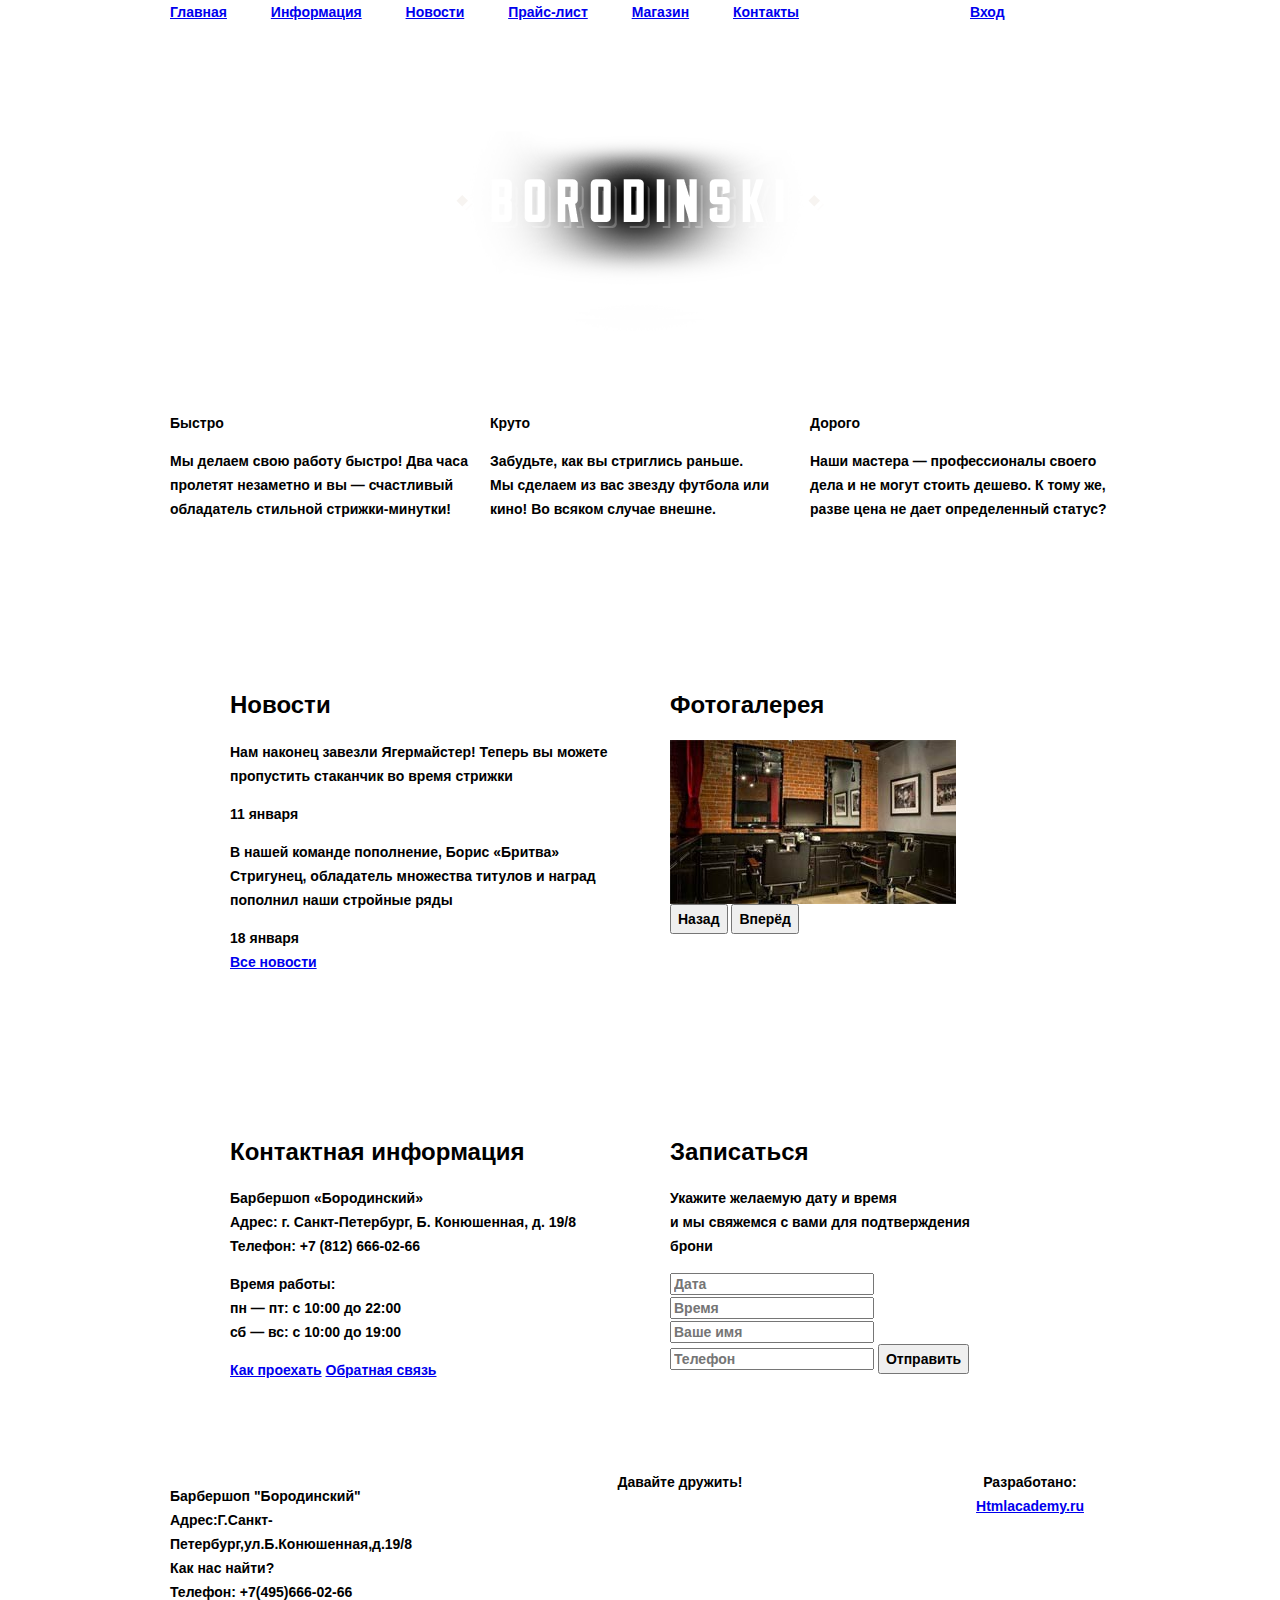
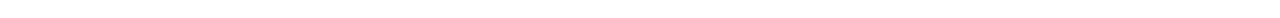
<file: index.html>
<!DOCTYPE html>
<html lang="ru">
  <head>
    <meta charset="utf-8">
    <title>HTML Academy: Барбершоп</title>
    <link href="css/normalize.css" rel="stylesheet">
    <link href="css/style.css" rel="stylesheet">
  </head>
  <body>
    <header class="main-header">
      <div class="container">
        <nav class="main-navigation">
          <ul>
            <li><a class="active" href="index.html">Главная</a></li>
            <li><a href="#">Информация</a></li>
            <li><a href="#">Новости</a></li>
            <li><a href="br-shop-price.html">Прайс-лист</a></li>
            <li><a href="br-shop.html">Магазин</a></li>
            <li><a href="#">Контакты</a></li>
          </ul>
        </nav><!--
        --><div class="user-block">
          <a class="login" href="#">Вход</a>
        </div>
      </div>
    </header>
    <main class="container">
      <div class="index-logo">
        <img src="img/index-logo.png" width="368" height="204" alt="Барбершоп «Бородинский»">
      </div>
      <section class="features">
        <div class="features-item">
          <b class="features-name">Быстро</b>
          <p>Мы делаем свою работу быстро! Два часа пролетят незаметно и вы — счастливый обладатель стильной стрижки-минутки!</p>
        </div><!--
        --><div class="features-item">
          <b class="features-name">Круто</b>
          <p>Забудьте, как вы стриглись раньше. Мы сделаем из вас звезду футбола или кино! Во всяком случае внешне.</p>
        </div><!--
        --><div class="features-item">
          <b class="features-name">Дорого</b>
          <p>Наши мастера — профессионалы своего дела и не могут стоить дешево. К тому же, разве цена не дает определенный статус?</p>
        </div>
      </section>
      <div class="index-content">
        <div class="index-content-left">
          <h2 class="index-content-title">Новости</h2>
          <ul class="news-preview">
            <li>
              <p>Нам наконец завезли Ягермайстер! Теперь вы можете пропустить стаканчик во время стрижки</p>
              <time datetime="2016-01-11">11 января</time>
            </li>
            <li>
              <p>В нашей команде пополнение, Борис «Бритва» Стригунец, обладатель множества титулов и наград пополнил наши стройные ряды</p>
              <time datetime="2016-01-18">18 января</time>
            </li>
          </ul>
          <a class="btn" href="#">Все новости</a>
        </div><!--
        --><div class="index-content-right">
          <h2 class="index-content-title">Фотогалерея</h2>
          <div class="index-gallery">
            <figure class="gallery-content">
              <img src="img/mini-br.jpg" width="286" height="164" alt="">
            </figure>
            <button class="btn gallery-prev">Назад</button>
            <button class="btn gallery-next">Вперёд</button>
          </div>
        </div>
      </div>
      <div class="index-content">
        <div class="index-content-left">
          <h2 class="index-content-title">Контактная информация</h2>
          <p>
            Барбершоп «Бородинский»<br>
            Адрес: г. Санкт-Петербург, Б. Конюшенная, д. 19/8<br>
            Телефон: +7 (812) 666-02-66
          </p>
          <p>
            Время работы:<br>
            пн — пт: с 10:00 до 22:00<br>
            сб — вс: с 10:00 до 19:00
          </p>
          <a class="btn" href="#">Как проехать</a>
          <a class="btn" href="#">Обратная связь</a>
        </div><!--
        --><div class="index-content-right">
          <h2 class="index-content-title">Записаться</h2>
          <p>Укажите желаемую дату и время и мы свяжемся с вами для подтверждения брони</p>
          <form class="appointment-form" action="https://echo.htmlacademy.ru" method="post">
            <input type="text" name="date" value="" placeholder="Дата">
            <input type="text" name="time" value="" placeholder="Время">
            <input type="text" name="name" value="" placeholder="Ваше имя">
            <input type="tel" name="phone" value="" placeholder="Телефон">
            <button class="btn" type="submit">Отправить</button>
          </form>
        </div>
      </div>
    </main>
    <footer class="main-footer">
      <div class="container">
        <div class="footer-contacts">
          <p>
            Барбершоп "Бородинский" <br>
            Адрес:Г.Санкт-Петербург,ул.Б.Конюшенная,д.19/8 <br>
            Как нас найти? <br>
            Телефон: +7(495)666-02-66
          </p>
        </div><!--
        --><div class="footer-social">
          <span>Давайте дружить!</span>
          <a class="btn" href="#"><i class="fa fa-twitter"></i></a>
          <a class="btn" href="#"><i class="fa fa-facebook"></i></a>
          <a class="btn" href="#"><i class="fa fa-youtube"></i></a>
        </div><!--
        --><div class="footer-copyright">
          <span>Разработано:</span>
            <a class="button" href="https://htmlacademy.ru">Htmlacademy.ru</a>
        </div>
      </div>
    </footer>
  </body>
</html>
</file>
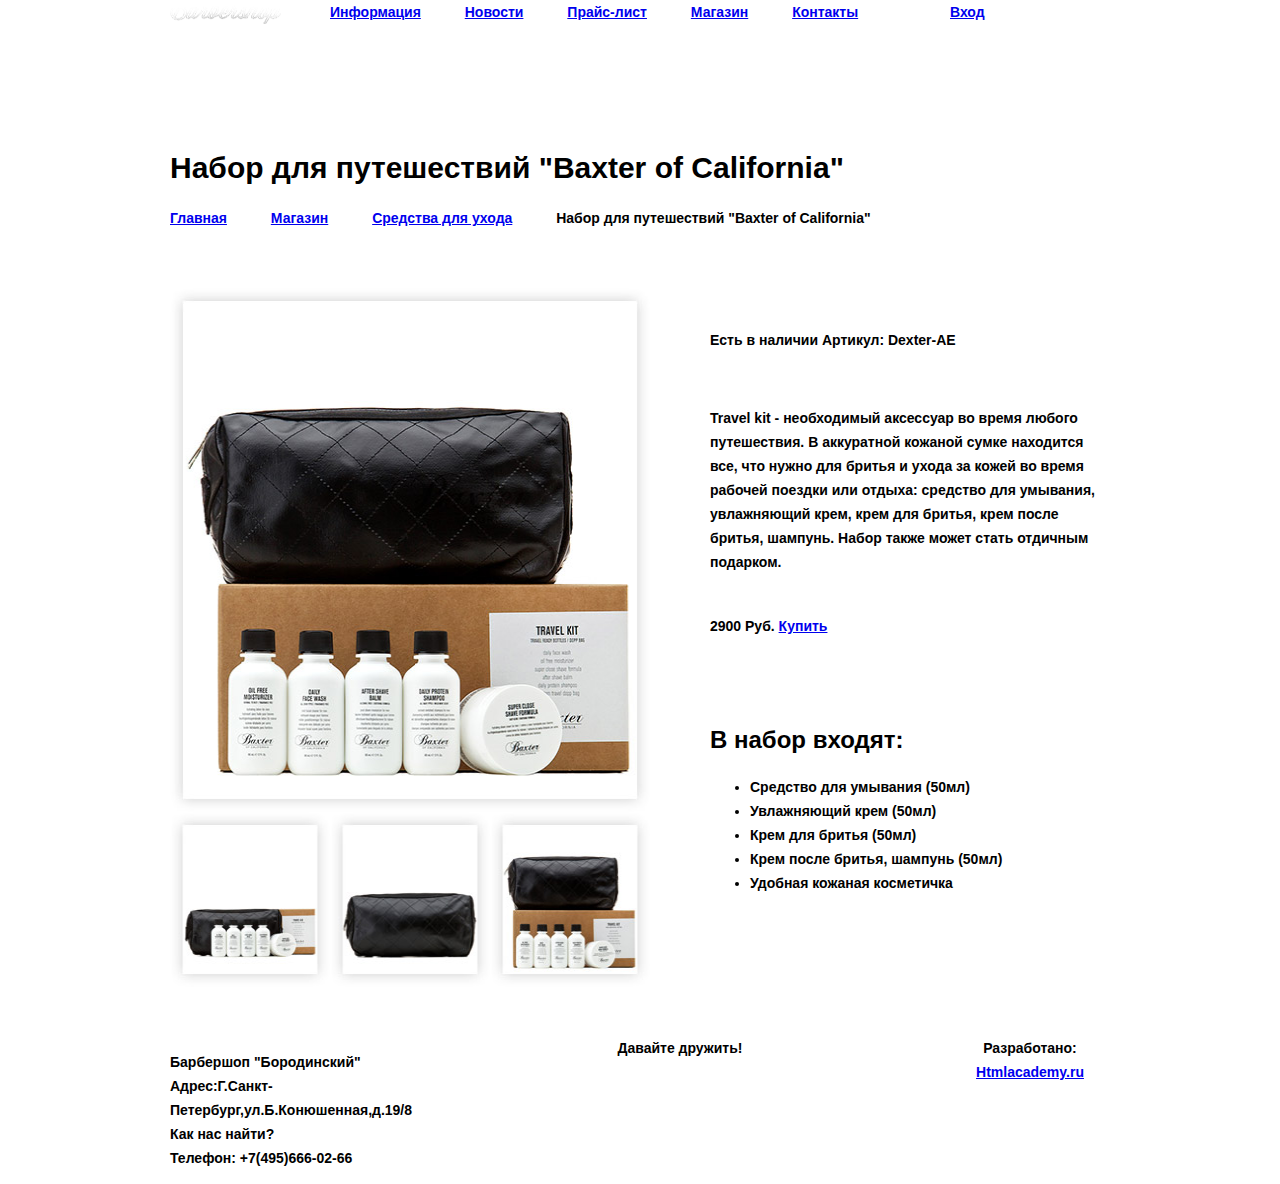
<file: br-shop-item.html>
<!DOCTYPE html>
<html lang="ru">
  <head>
    <meta charset="utf-8">
    <title>HTML Academy: Барбершоп</title>
    <link href="css/normalize.css" rel="stylesheet">
    <link href="css/style.css" rel="stylesheet">
  </head>
  <body>
    <header class="header-item">
      <div class="container">
        <div class="nav-logo">
          <a href="index.html"><img src="img/nav-logo.png" width="111" height="24" alt="Barbershop"></a>
        </div><!--
        --><nav class="main-navigation">
          <ul>
            <li><a href="#">Информация</a></li>
            <li><a href="#">Новости</a></li>
            <li><a href="br-shop-price.html">Прайс-лист</a></li>
            <li><a class="active" href="br-shop.html">Магазин</a></li>
            <li><a href="#">Контакты</a></li>
          </ul>
        </nav><!--
        --><div class="user-block">
          <a class="login" href="#">Вход</a>
        </div>
      </div>
    </header>
    <main class="container">
      <section class="breadcrumbs">
        <h1>Набор для путешествий "Baxter of California"</h1>
        <ul>
          <li><a href="index.html">Главная</a></li>
          <li><a href="br-shop.html">Магазин</a></li>
          <li><a href="#">Средства для ухода</a></li>
          <li>Набор для путешествий "Baxter of California"</li>
        </ul>
      </section>
      <section class="item-gallery">
            <div class="slider">
              <img src="img/slider.jpg" width="480" height="524" alt="Слайдер">
            </div>
            <div class="small-photos">
                <img src="img/pic-1.jpg" width="160" height="175" alt="картинка"><!--
                --><img src="img/pic-2.jpg" width="160" height="175" alt="картинка"><!--
                --><img src="img/pic-3.jpg" width="160" height="175" alt="картинка">
            </div>
      </section><!--
      --><section class="discription">
        <div class="availability-article">
          <span>Есть в наличии</span>
          <span>Артикул: Dexter-AE</span>
        </div>
        <div class="discription-text">
          <p>
            Travel kit - необходимый аксессуар во время любого
            путешествия. В аккуратной кожаной сумке находится все, что
            нужно для бритья и ухода за кожей во время рабочей поездки
            или отдыха: средство для умывания, увлажняющий крем, крем
            для бритья, крем после бритья, шампунь. Набор также может
            стать отдичным подарком.
          </p>
        </div>
        <div class="cost-block">
          <span>2900 Руб.</span>
          <a class="button" href="#">Купить</a>
        </div>
       <div class="contents">
         <h2>В набор входят:</h2>
         <ul>
           <li>Средство для умывания (50мл)</li>
           <li>Увлажняющий крем (50мл)</li>
           <li>Крем для бритья (50мл)</li>
           <li>Крем после бритья, шампунь (50мл)</li>
           <li>Удобная кожаная косметичка</li>
         </ul>
       </div>
      </section>
    </main>
    <footer class="main-footer">
      <div class="container">
        <div class="footer-contacts">
          <p>
            Барбершоп "Бородинский" <br>
            Адрес:Г.Санкт-Петербург,ул.Б.Конюшенная,д.19/8 <br>
            Как нас найти? <br>
            Телефон: +7(495)666-02-66
          </p>
        </div><!--
        --><div class="footer-social">
          <span>Давайте дружить!</span>
          <a class="btn" href="#"><i class="fa fa-twitter"></i></a>
          <a class="btn" href="#"><i class="fa fa-facebook"></i></a>
          <a class="btn" href="#"><i class="fa fa-youtube"></i></a>
        </div><!--
        --><div class="footer-copyright">
          <span>Разработано:</span>
            <a class="button" href="https://htmlacademy.ru">Htmlacademy.ru</a>
        </div>
      </div>
    </footer>
  </body>
</html>
</file>
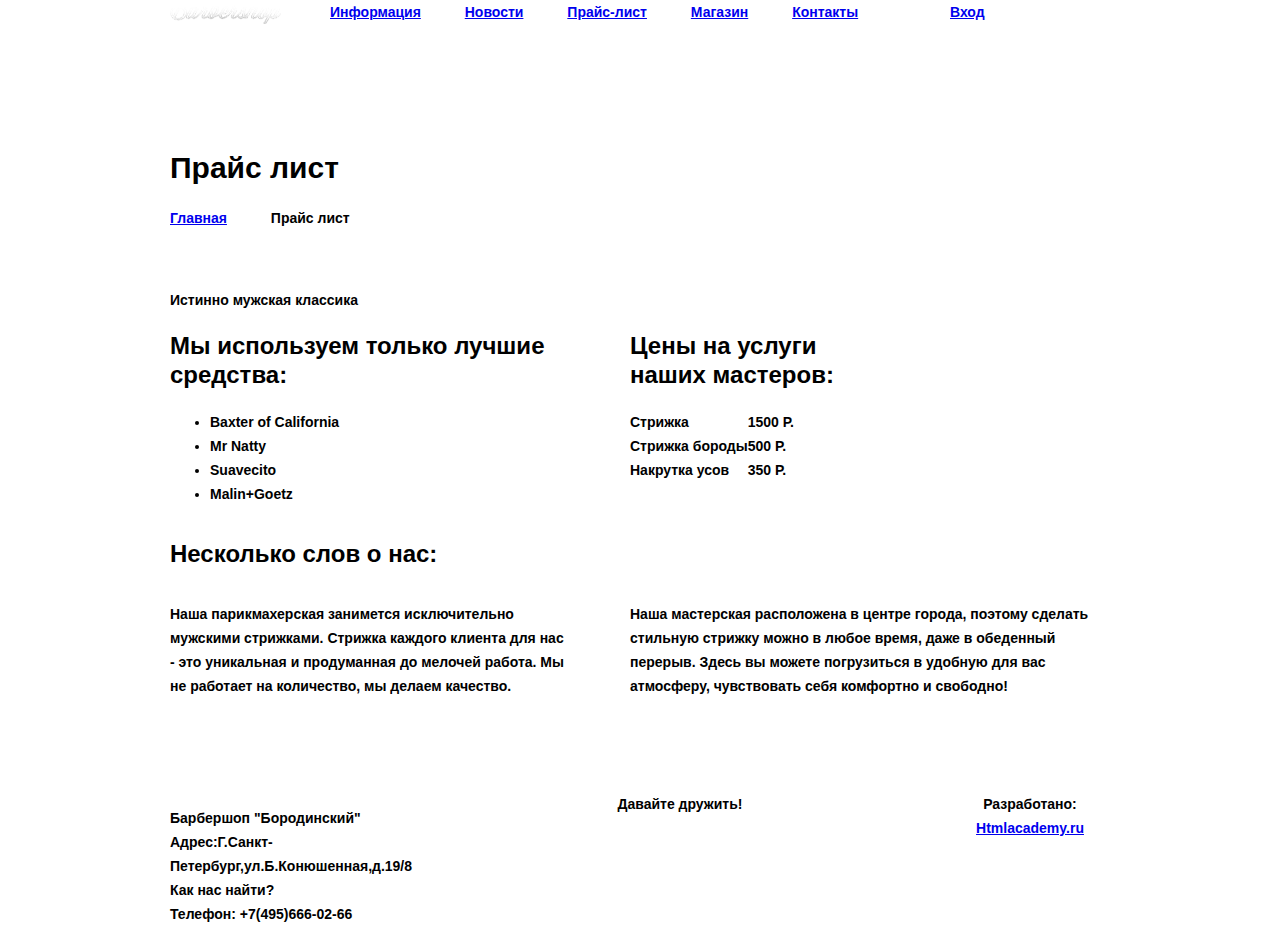
<file: br-shop-price.html>
<!DOCTYPE html>
<html lang="ru">
  <head>
    <meta charset="utf-8">
    <title>HTML Academy: Барбершоп</title>
    <link href="css/normalize.css" rel="stylesheet">
    <link href="css/style.css" rel="stylesheet">
  </head>
  <body>
    <header class="header-price">
      <div class="container">
        <div class="nav-logo">
          <a href="index.html"><img src="img/nav-logo.png" width="111" height="24" alt="Barbershop"></a>
        </div><!--
        --><nav class="main-navigation">
          <ul>
            <li><a href="#">Информация</a></li>
            <li><a href="#">Новости</a></li>
            <li><a class="active" href="br-shop-price.html">Прайс-лист</a></li>
            <li><a href="br-shop.html">Магазин</a></li>
            <li><a href="#">Контакты</a></li>
          </ul>
        </nav><!--
        --><div class="user-block">
          <a class="login" href="#">Вход</a>
        </div>
      </div>
    </header>
    <main class="container">
      <div class="breadcrumbs">
        <h1>Прайс лист</h1>
        <ul>
          <li><a href="index.html">Главная</a></li>
          <li>Прайс лист</li>
        </ul>
      </div>
      <span>Истинно мужская классика</span>
      <section>
        <div class="best-means">
          <h2>Мы используем только лучшие средства:</h2>
          <ul>
            <li>Baxter of California</li>
            <li>Mr Natty</li>
            <li>Suavecito</li>
            <li>Malin+Goetz</li>
          </ul>
        </div><!--
        --><div class="price">
          <h2>Цены на услуги <br>
             наших мастеров:
          </h2>
          <table>
            <tr>
              <td>Стрижка</td>
              <td>1500 Р.</td>
            </tr>
            <tr>
              <td>Стрижка бороды</td>
              <td>500 Р.</td>
            </tr>
            <tr>
              <td>Накрутка усов</td>
              <td>350 Р.</td>
            </tr>
          </table>
        </div>
        <div class="about-us">
          <h2>Несколько слов о нас:</h2>
          <div class="left-side">
            <p>
              Наша парикмахерская занимется исключительно мужскими
              стрижками. Стрижка каждого клиента для нас - это уникальная
              и продуманная до мелочей работа. Мы не работает на
              количество, мы делаем качество.
            </p>
          </div><!--
          --><div class="right-side">
            <p>
              Наша мастерская расположена в центре города, поэтому
              сделать стильную стрижку можно в любое время, даже в
              обеденный перерыв. Здесь вы можете погрузиться в удобную
              для вас атмосферу, чувствовать себя комфортно и свободно!
            </p>
          </div>
        </div>
      </section>
    </main>
    <footer class="main-footer">
      <div class="container">
        <div class="footer-contacts">
          <p>
            Барбершоп "Бородинский" <br>
            Адрес:Г.Санкт-Петербург,ул.Б.Конюшенная,д.19/8 <br>
            Как нас найти? <br>
            Телефон: +7(495)666-02-66
          </p>
        </div><!--
        --><div class="footer-social">
          <span>Давайте дружить!</span>
          <a class="btn" href="#"><i class="fa fa-twitter"></i></a>
          <a class="btn" href="#"><i class="fa fa-facebook"></i></a>
          <a class="btn" href="#"><i class="fa fa-youtube"></i></a>
        </div><!--
        --><div class="footer-copyright">
          <span>Разработано:</span>
            <a class="button" href="https://htmlacademy.ru">Htmlacademy.ru</a>
        </div>
      </div>
    </footer>
  </body>
</html>
</file>
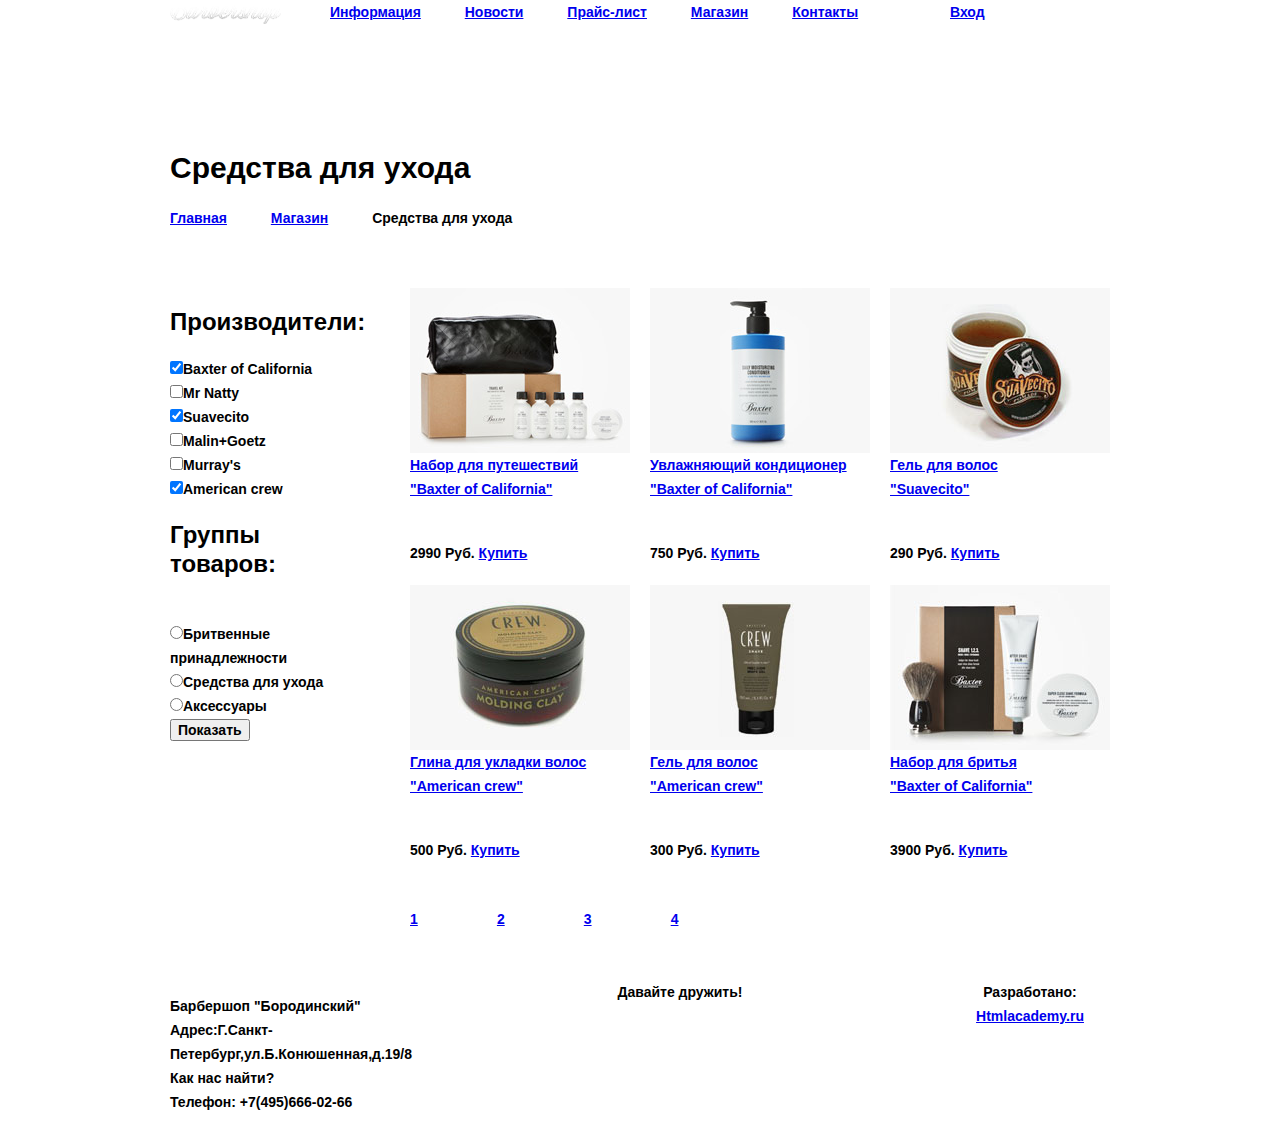
<file: br-shop.html>
<!DOCTYPE html>
<html lang="ru">
  <head>
    <meta charset="utf-8">
    <title>HTML Academy: Барбершоп</title>
    <link href="css/normalize.css" rel="stylesheet">
    <link href="css/style.css" rel="stylesheet">
  </head>
  <body>
    <header class="header-shop">
      <div class="container">
        <div class="nav-logo">
          <a href="index.html"><img src="img/nav-logo.png" width="111" height="24" alt="Barbershop"></a>
        </div><!--
        --><nav class="main-navigation">
          <ul>
            <li><a href="#">Информация</a></li>
            <li><a href="#">Новости</a></li>
            <li><a href="br-shop-price.html">Прайс-лист</a></li>
            <li><a class="active" href="br-shop.html">Магазин</a></li>
            <li><a href="#">Контакты</a></li>
          </ul>
        </nav><!--
        --><div class="user-block">
          <a class="login" href="#">Вход</a>
        </div>
      </div>
    </header>
    <main class="container">
      <section class="breadcrumbs">
        <h1>Средства для ухода</h1>
        <ul>
          <li><a href="index.html">Главная</a></li>
          <li><a href="br-shop.html">Магазин</a></li>
          <li>Средства для ухода</li>
        </ul>
      </section>
      <section class="filters">
        <h2>Производители:</h2>
        <form action="https://echo.htmlacademy.ru" method="post">
          <label><input type="checkbox" checked>Baxter of California</label><br>
          <label><input type="checkbox">Mr Natty</label><br>
          <label><input type="checkbox" checked>Suavecito</label><br>
          <label><input type="checkbox">Malin+Goetz</label><br>
          <label><input type="checkbox">Murray's</label><br>
          <label><input type="checkbox" checked>American crew</label><br>
          <h2>Группы товаров:</h2><br>
          <label><input type="radio" name="product-group" value="razor">Бритвенные принадлежности</label><br>
          <label><input type="radio" name="product-group" value="care">Средства для ухода</label><br>
          <label><input type="radio" name="product-group" value="accessories">Аксессуары</label><br>
          <input type="submit" value="Показать">
        </form>
      </section><!--
      --><section class="index-field">
        <div class="items">
          <article class="box">
            <div class="box-photo">
              <a href="br-shop-item.html"><img src="img/item-1.jpg" width="220" height="165" alt="изображение товара"></a>
            </div>
            <a href="br-shop-item.html"><span>
              Набор для путешествий <br>
              "Baxter of California"
            </span></a>
            <div class="cost-block">
              <span>2990 Руб.</span>
              <a class="button" href="#">Купить</a>
            </div>
          </article><!--
          --><article class="box">
          <div class="box-photo">
            <a href="#"><img src="img/item-2.jpg" width="220" height="165" alt="изображение товара"></a>
          </div>
            <a href="#"><span>
              Увлажняющий кондиционер <br>
              "Baxter of California"
            </span></a>
            <div class="cost-block">
              <span>750 Руб.</span>
              <a class="button" href="#">Купить</a>
            </div>
          </article><!--
          --><article class="box">
          <div class="box-photo">
            <a href="#"><img src="img/item-3.jpg" width="220" height="165" alt="изображение товара"></a>
          </div>
            <a href="#"><span>
              Гель для волос <br>
              "Suavecito"
            </span></a>
            <div class="cost-block">
              <span>290 Руб.</span>
              <a class="button" href="#">Купить</a>
            </div>
          </article><!--
          --><article class="box">
          <div class="box-photo">
            <a href="#"><img src="img/item-4.jpg" width="220" height="165" alt="изображение товара"></a>
          </div>
            <a href="#"><span>
              Глина для укладки волос <br>
              "American crew"
            </span></a>
            <div class="cost-block">
              <span>500 Руб.</span>
              <a class="button" href="#">Купить</a>
            </div>
          </article><!--
          --><article class="box">
          <div class="box-photo">
            <a href="#"><img src="img/item-5.jpg" width="220" height="165" alt="изображение товара"></a>
          </div>
            <a href="#"><span>
              Гель для волос <br>
              "American crew"
            </span></a>
            <div class="cost-block">
              <span>300 Руб.</span>
              <a class="button" href="#">Купить</a>
            </div>
          </article><!--
          --><article class="box">
          <div class="box-photo">
            <a href="#"><img src="img/item-6.jpg" width="220" height="165" alt="изображение товара"></a>
          </div>  
            <a href="#"><span>
              Набор для бритья <br>
              "Baxter of California"
            </span></a>
            <div class="cost-block">
              <span>3900 Руб.</span>
              <a class="button" href="#">Купить</a>
            </div>
          </article>
        </div>
        <div class="page-number">
          <ul>
            <li><a class="btn-number" href="#">1</a></li>
            <li><a class="btn-number active" href="#">2</a></li>
            <li><a class="btn-number" href="#">3</a></li>
            <li><a class="btn-number" href="#">4</a></li>
          </ul>
        </div>
      </section>
    </main>
    <footer class="main-footer">
      <div class="container">
        <div class="footer-contacts">
          <p>
            Барбершоп "Бородинский" <br>
            Адрес:Г.Санкт-Петербург,ул.Б.Конюшенная,д.19/8 <br>
            Как нас найти? <br>
            Телефон: +7(495)666-02-66
          </p>
        </div><!--
        --><div class="footer-social">
          <span>Давайте дружить!</span>
          <a class="btn" href="#"><i class="fa fa-twitter"></i></a>
          <a class="btn" href="#"><i class="fa fa-facebook"></i></a>
          <a class="btn" href="#"><i class="fa fa-youtube"></i></a>
        </div><!--
        --><div class="footer-copyright">
          <span>Разработано:</span>
            <a class="button" href="https://htmlacademy.ru">Htmlacademy.ru</a>
        </div>
      </div>
    </footer>
  </body>
</html>
</file>
<file: css/style.css>
body {
  font-size: 14px;
  line-height: 24px;
  color: #000000;
  font-weight: bold;
  font-family: "PT Sans", sans-serif;
}
h1 {
  font-size: 30px;
  line-height: 120%;
}
h2 {
  font-size: 24px;
  line-height: 120%;
}
.main-header, .header-shop, .header-price, .header-item, .main-footer {
  width: 1200px;
  margin: 0 auto;
}
.container {
  width: 940px;
  margin: 0 auto;
  padding: 0 10px;
}
.nav-logo {
  display: inline-block;
  vertical-align: top;
}
.main-navigation {
  display: inline-block;
  vertical-align: top;
  margin-right: 20px;
  width: 780px;
  min-height: 70px;
}
.user-block {
  display: inline-block;
  vertical-align: top;
  width: 140px;
  min-height: 70px;
}
.index-logo {
  margin-left: auto;
  margin-right: auto;
  margin-top: 57px;
  margin-bottom: 80px;
  width: 368px;
  height: 204px;
  line-height: 0;
}
.index-logo img{
  width: 368px;
  height: 204px;
}
.features {
  margin-bottom: 80px;
}
.features-item {
  display: inline-block;
  vertical-align: top;
  margin-right: 20px;
  width: 300px;
}
.features-item:last-child {
  margin-right: 0;
}
.index-content {
  margin-bottom: 34px;
  padding-top: 56px;
  padding-bottom: 54px;
  width: 940px;
}
.index-content ul {
  margin: 0;
  padding: 0;
  list-style-type: none;
}
.index-gallery {
  width: 300px;
}
figure {
  margin: 0;
  width: 286px;
  height: 164px;
  background: url("http://www.youmult.net/_sf/22/2256.jpg") no-repeat;
  background-size: 100%;
}
figure img {
  width: 286px;
  height: 164px;
}
.index-content-left, .index-content-right {
  display: inline-block;
  vertical-align: top;
  margin-left: 60px;
}
.index-content-left {
  width: 380px;
}
.index-content-right {
  width: 300px;
}


/*===========================br-shop===========*/


.header-shop .nav-logo {
  display: inline-block;
  vertical-align: top;
  width: 140px;
  margin-right: 20px;
}
.header-shop .main-navigation {
  display: inline-block;
  vertical-align: top;
  margin-right: 20px;
  width: 600px;
  min-height: 70px;
}
.header-shop .user-block {
  display: inline-block;
  vertical-align: top;
  width: 160px;
  min-height: 70px;
}
header ul,
.breadcrumbs ul,
.page-number ul {
  margin: 0px;
  padding: 0px;
}
header ul li,
.breadcrumbs ul li,
.page-number ul li {
  display: inline-block;
  vertical-align: top;
  margin-right: 40px;
}
.breadcrumbs {
  width: 940px;
  padding-bottom: 58px;
  padding-top: 60px;
}
.filters {
  display: inline-block;
  vertical-align: top;
  width: 180px;
}
.index-field {
  display: inline-block;
  vertical-align: top;
  padding-left: 60px;
}
.items {
  display: inline-block;
  vertical-align: top;
  width: 700px;
}
.box {
  display: inline-block;
  vertical-align: top;
  margin-right: 20px;
  text-align: left;
  width: 220px;
}
.box-photo {
  width: 220px;
  height: 165px;
  background: url("https://pbs.twimg.com/profile_images/651258371710910464/n2rVRo1s.png") no-repeat;
  background-size: 70%;
}
.box img {
  width: 220px;
  height: 165px;
}
.box:nth-child(-3n+3) {
  margin-bottom: 20px;
}
.box:nth-child(3n+3) {
  margin-right: 0px;
}
.page-number li {
  margin-top: 45px;
  margin-bottom: 49px;
  margin-right: 7px;
  width: 43px;
}
.footer-contacts {
  display: inline-block;
  vertical-align: top;
  margin-right: 60px;
  width: 320px;
}
.footer-social {
  display: inline-block;
  vertical-align: top;
  text-align: center;
  margin-right: 140px;
  width: 260px;
}
.footer-copyright {
  display: inline-block;
  vertical-align: top;
  text-align: center;
  width: 160px;
}


/*====================br-shop-item=================================*/


.header-item .nav-logo {
  display: inline-block;
  vertical-align: top;
  width: 140px;
  margin-right: 20px;
}
.header-item .main-navigation {
  display: inline-block;
  vertical-align: top;
  margin-right: 20px;
  width: 600px;
  min-height: 70px;
}
.header-item .user-block {
  display: inline-block;
  vertical-align: top;
  width: 160px;
  min-height: 70px;
}
.item-gallery, .discription, .availability-article, .contents {
  display: inline-block;
  vertical-align: top;
}
.item-gallery {
  margin-bottom: 49px;
  width: 480px;
}
.slider {
  width: 480px;
  height: 524px;
  background: url("http://www.metronews.ru/_internal/gxml!0/r0dc21o2f3vste5s7ezej9x3a10rp3w$7xcscishyyy80ky6x09428p7domw4sc/beavisandbu.jpeg") no-repeat;
  background-size: 100%;
  line-height: 0;
}
.slider img {
  width: 480px;
  height: 524px;
}
.small-photos {
  width: 480px;
  height: 175px;
}
.small-photos img {
  width: 160px;
  height: 175px;
}
.discription{
  margin-left: 60px;
  width: 400px;
}
.availability-article {
  margin-bottom: 40px;
  margin-top: 40px;
}
.cost-block {
  margin-top: 40px;
}
.contents {
  margin-top: 68px;
}
.contents ul {
  margin: 0;
}


/*=======br-shop-price=============================*/


.header-price .nav-logo {
  display: inline-block;
  vertical-align: top;
  width: 140px;
  margin-right: 20px;
}
.header-price .main-navigation {
  display: inline-block;
  vertical-align: top;
  margin-right: 20px;
  width: 600px;
  min-height: 70px;
}
.header-price .user-block {
  display: inline-block;
  vertical-align: top;
  width: 160px;
  min-height: 70px;
}
.best-means, .price, .left-side, .right-side {
  display: inline-block;
  vertical-align: top;
}
.best-means, .left-side, .right-side {
  width: 400px;
}
.about-us {
  width: 940px;
}
.price, .right-side {
  margin-left: 60px;
  width: 480px;
}
.right-side {
  margin-bottom: 80px;
}
</file>
